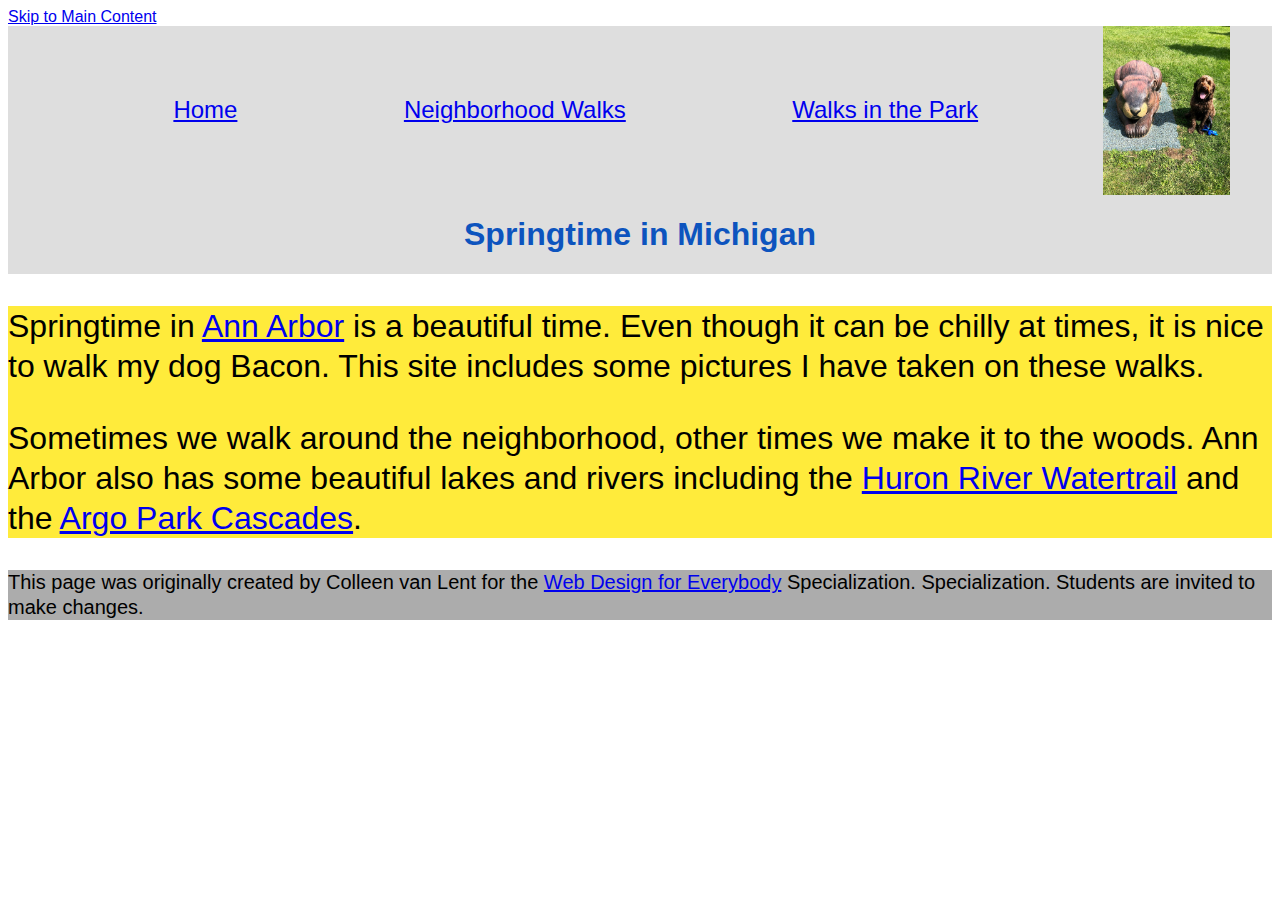
<file: index.html>
<!DOCTYPE html>
<html lang="en">

<head>
  <meta charset="utf-8">
  <meta name="viewport" content="width=device-width">
  <title>Springtime In Michigan</title>
  
  <link rel="stylesheet" href="css/style.css">
</head>

<body>
  <a href="#main_content">Skip to Main Content</a>
  <header>
    <nav>
      <ul>
        <li><a href="index.html">Home</a></li>
        <li><a href="neighborhood.html">Neighborhood Walks</a></li>
        <li><a href="parks.html">Walks in the Park</a></li>
      </ul>
    </nav>
    <img src="images/BaconGallupPark.jpg" width="200" alt="Brown Labradoodle sitting next to a statue.">
    <h1>Springtime in Michigan</h1>
  </header>
  <main id="main_content">
    <p>Springtime in <a href="https://www.michigan.org/city/ann-arbor">Ann Arbor</a> is a beautiful time. Even though
      it can be chilly at times, it is nice to walk my dog Bacon. This site includes some pictures I have taken on
      these walks. </p>

    <p>Sometimes we walk around the neighborhood, other times we make it to the woods. Ann Arbor also has some
      beautiful lakes and rivers including the <a
        href="https://www.annarbor.org/things-to-do/recreation-outdoors/huron-river/">Huron River Watertrail</a> and
      the <a href="https://www.a2gov.org/departments/Parks-Recreation/parks-places/argo/pages/default.aspx">Argo Park
        Cascades</a>.</p>

  </main>
  <footer>
    <p>This page was originally created by Colleen van Lent for the <a
        href="https://www.coursera.org/specializations/web-design"> Web Design for Everybody</a> Specialization.
      Specialization. Students are invited to make changes.</p>
  </footer>

</body>

</html>
</file>
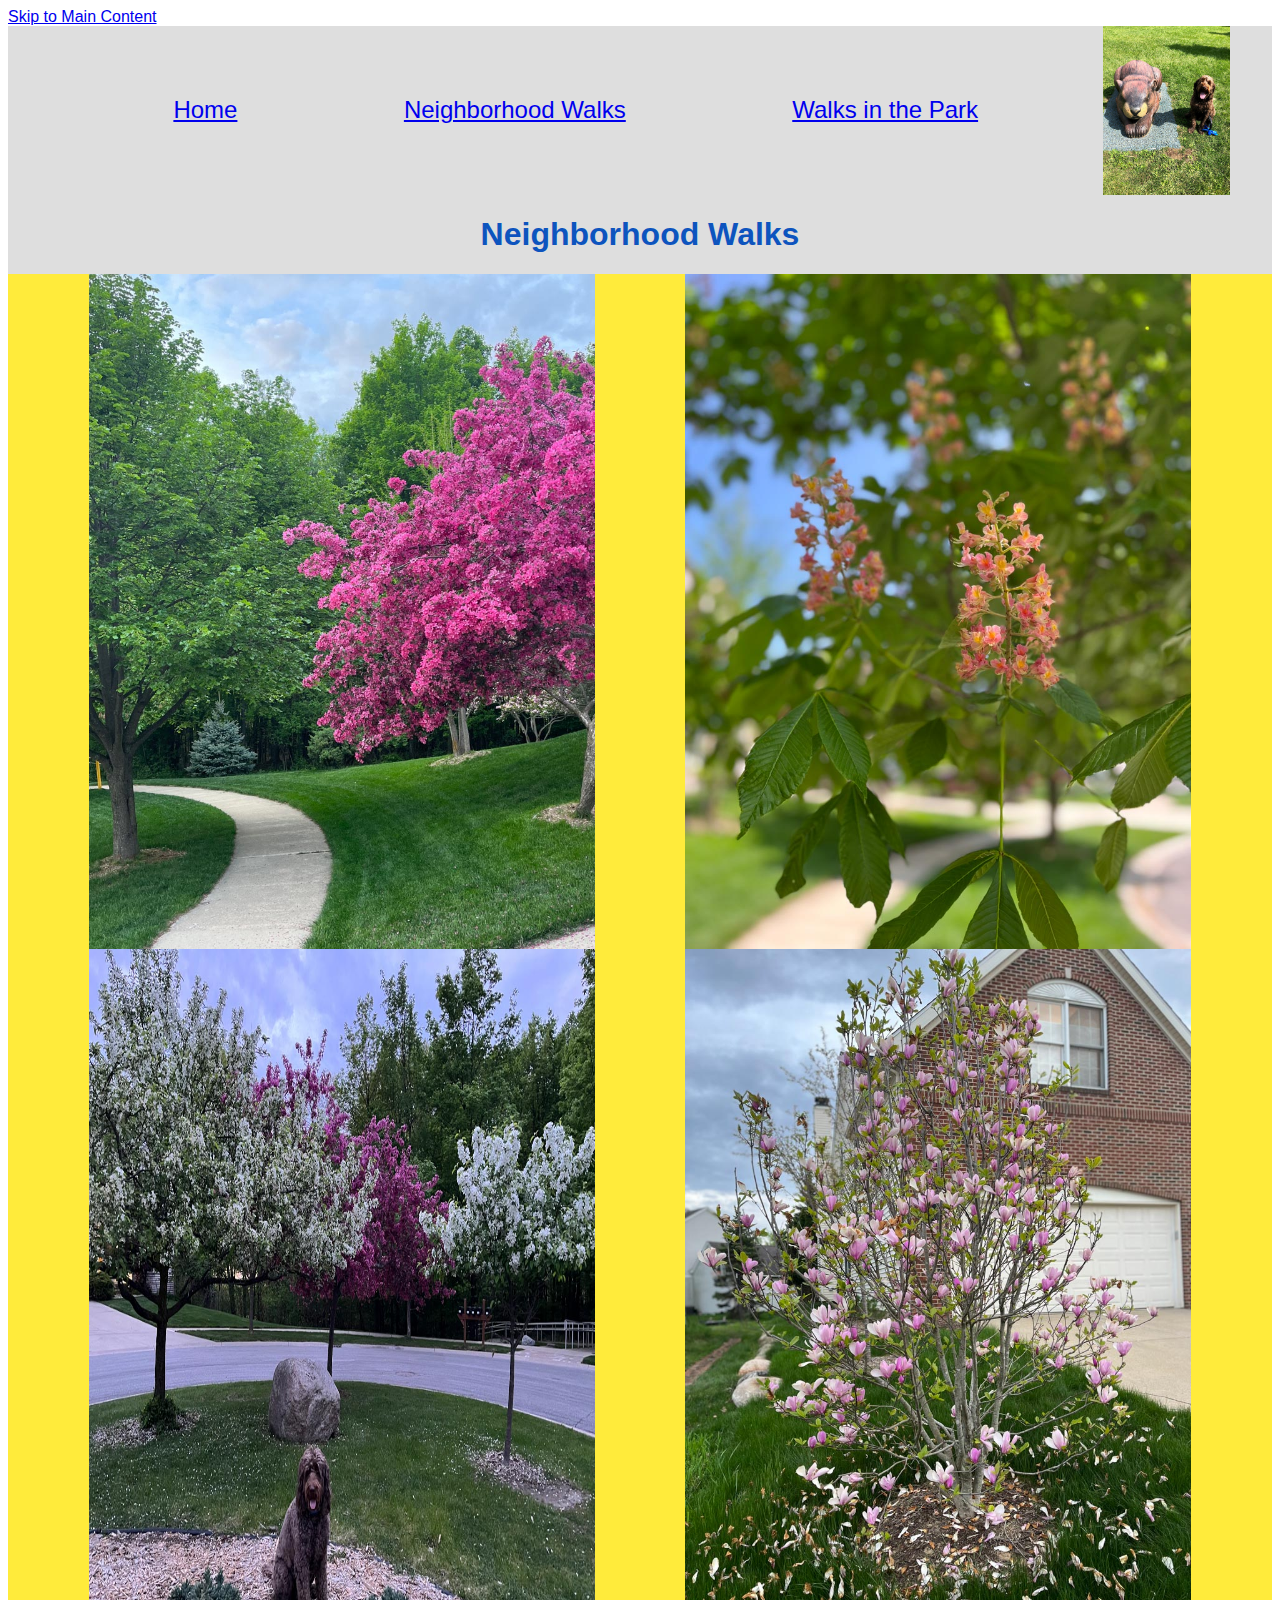
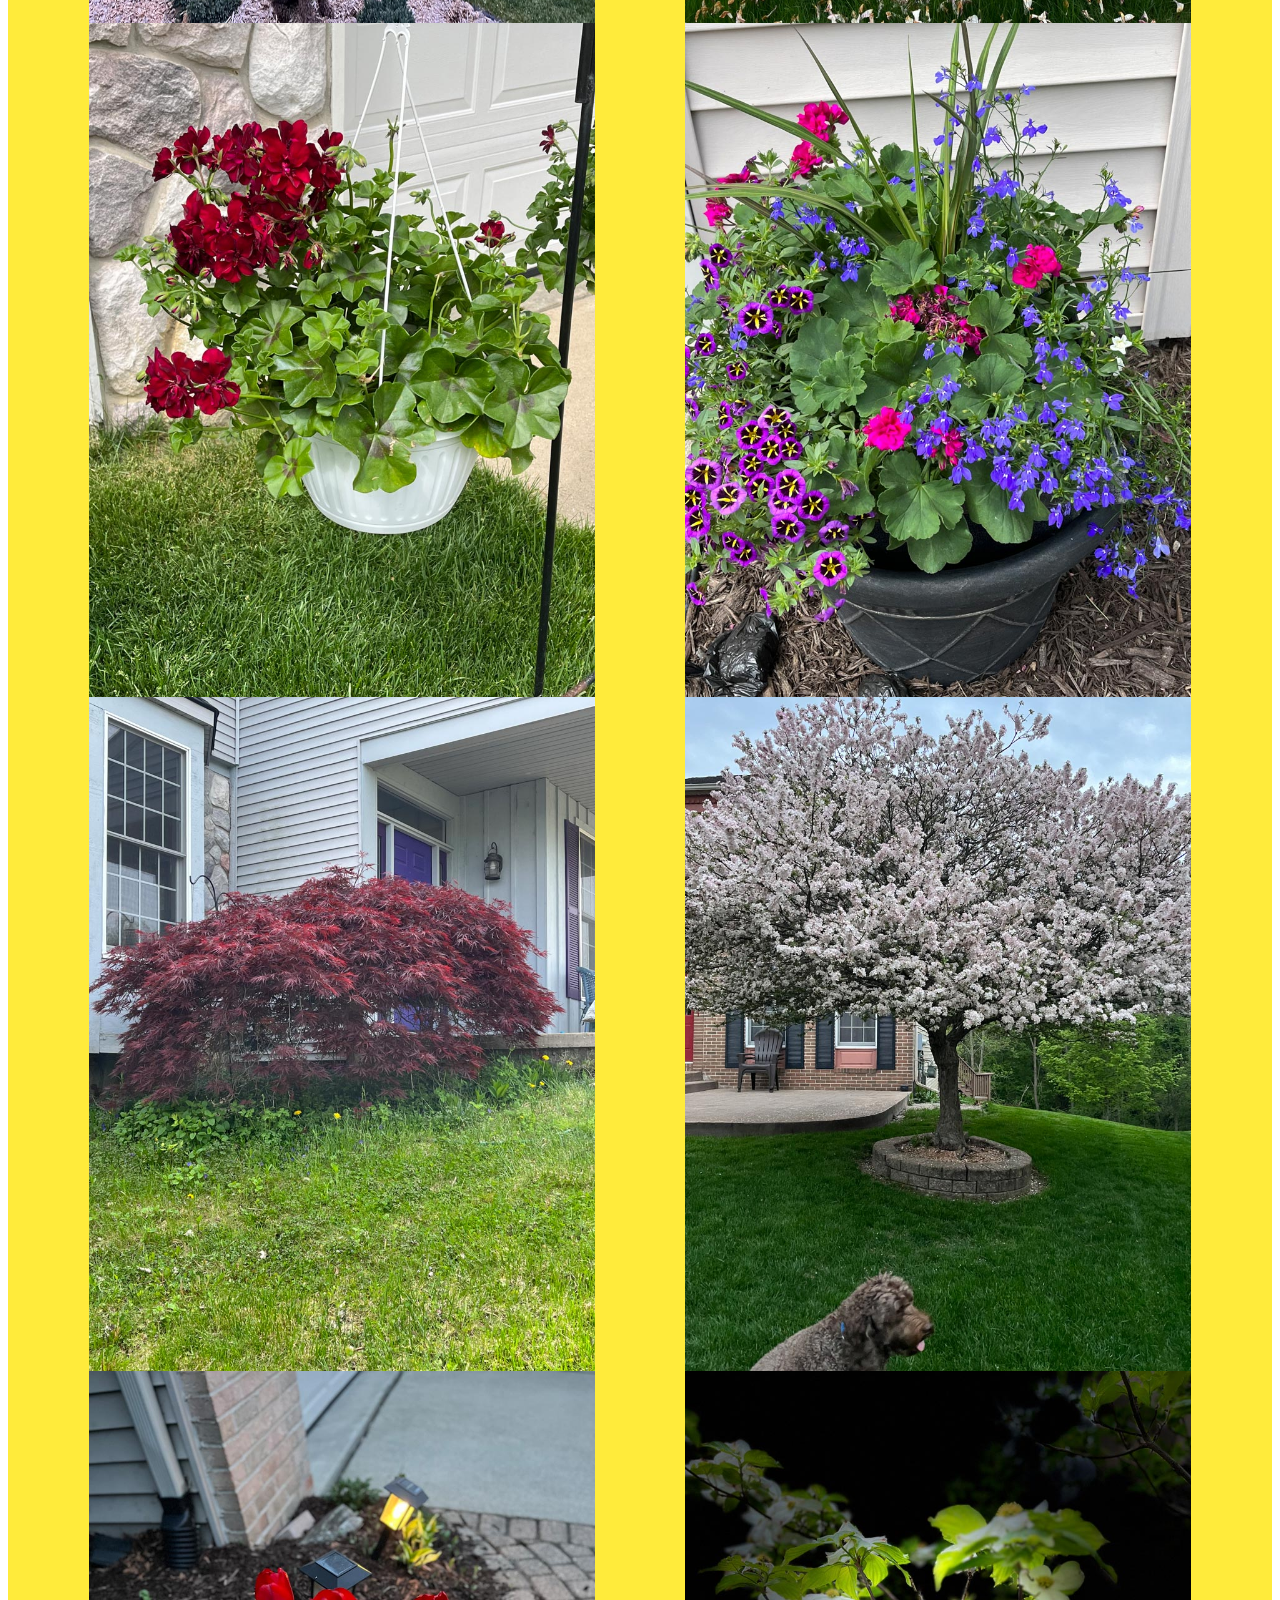
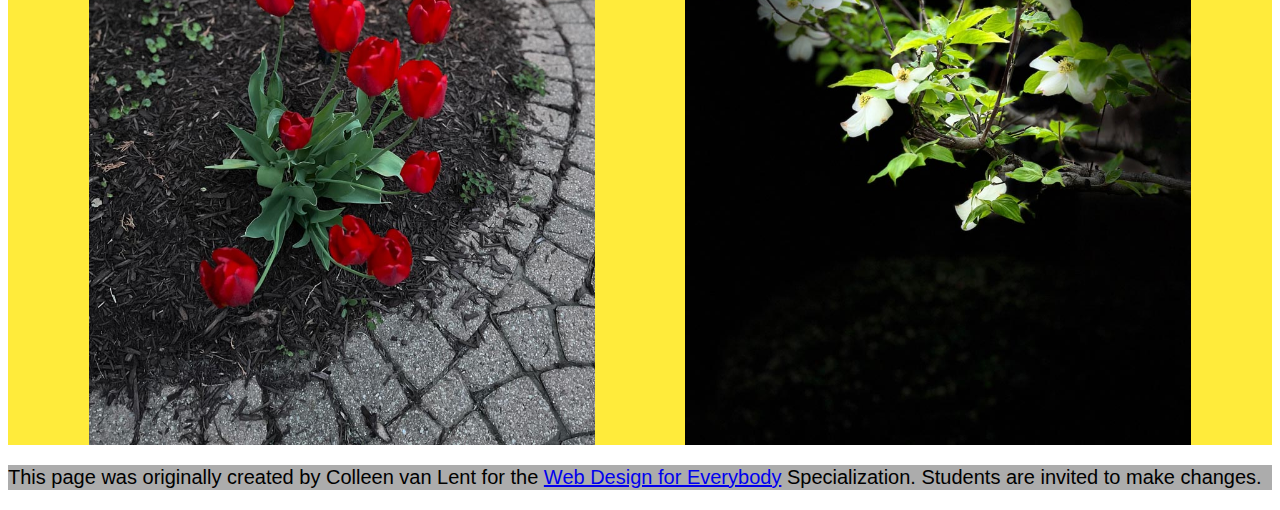
<file: neighborhood.html>
<!DOCTYPE html>
<html lang="en">

<head>
  <meta charset="utf-8">
  <meta name="viewport" content="width=device-width">
  <title>Neighborhood Walk</title>
  <link rel="stylesheet" href="css/style.css">
</head>

<body>
  <a href="#main_content">Skip to Main Content</a>
  <header>
    <nav>
      <ul>
        <li><a href="index.html">Home</a></li>
        <li><a href="neighborhood.html">Neighborhood Walks</a></li>
        <li><a href="parks.html">Walks in the Park</a></li>
      </ul>
    </nav>
    <img src="images/BaconGallupPark.jpg" width="200" alt="Brown Labradoodle sitting next to a statue.">
    <h1>Neighborhood Walks</h1>
  </header>
  <main id="main_content">
    <div class="grid-container">
      <div class="grid-item"><img src="images/bend_in_the_road.jpg"
        alt="a purple tree stands in contrast to the green leaved trees along a bend in the road" width="100"></div>
      <div class="grid-item"><img src="images/pink_blossoms.jpg" alt="small pink blossoms on an otherwise green leaved tree" width="100"></div>
      <div class="grid-item"><img src="images/blooming_trees.jpg" alt="brown labradoodle sitting in front of white and purple blooming  trees"
        width="100"></div>
      <div class="grid-item"><img src="images/falling_petals.jpg" alt="a purple tulip tree that is beginning to shed its petals" width="100"></div>
      <div class="grid-item"><img src="images/hanging_plants.jpg" alt="red and green plants in a decorative hanging basket" width="100"></div>
      <div class="grid-item"><img src="images/potted_plants.jpg" alt="a decorative planter with a variety of brightly colored plants "
        width="100"></div>
      <div class="grid-item"><img src="images/red_maple.jpg" alt="a small Japanese maple tree in front of a putple door" width="100"></div>
      <div class="grid-item"><img src="images/tree_with_white_blooms.jpg"
        alt="brown labradoodle sitting in front of tree blooming with white petals" width="100"></div>
      <div class="grid-item"><img src="images/tulips.jpg" alt="bright red tulips in front of a garden light" width="100"></div>
      <div class="grid-item"><img src="images/white_buds_on_tree.jpg" alt="artsy shot of white blooms on a green tree with a dark background"
        width="100"></div>
    </div>
  </main>
  <footer>
    <p>This page was originally created by Colleen van Lent for the <a
        href="https://www.coursera.org/specializations/web-design"> Web Design for Everybody</a> Specialization.
      Students are invited to make changes.</p>
  </footer>

</body>

</html>
</file>
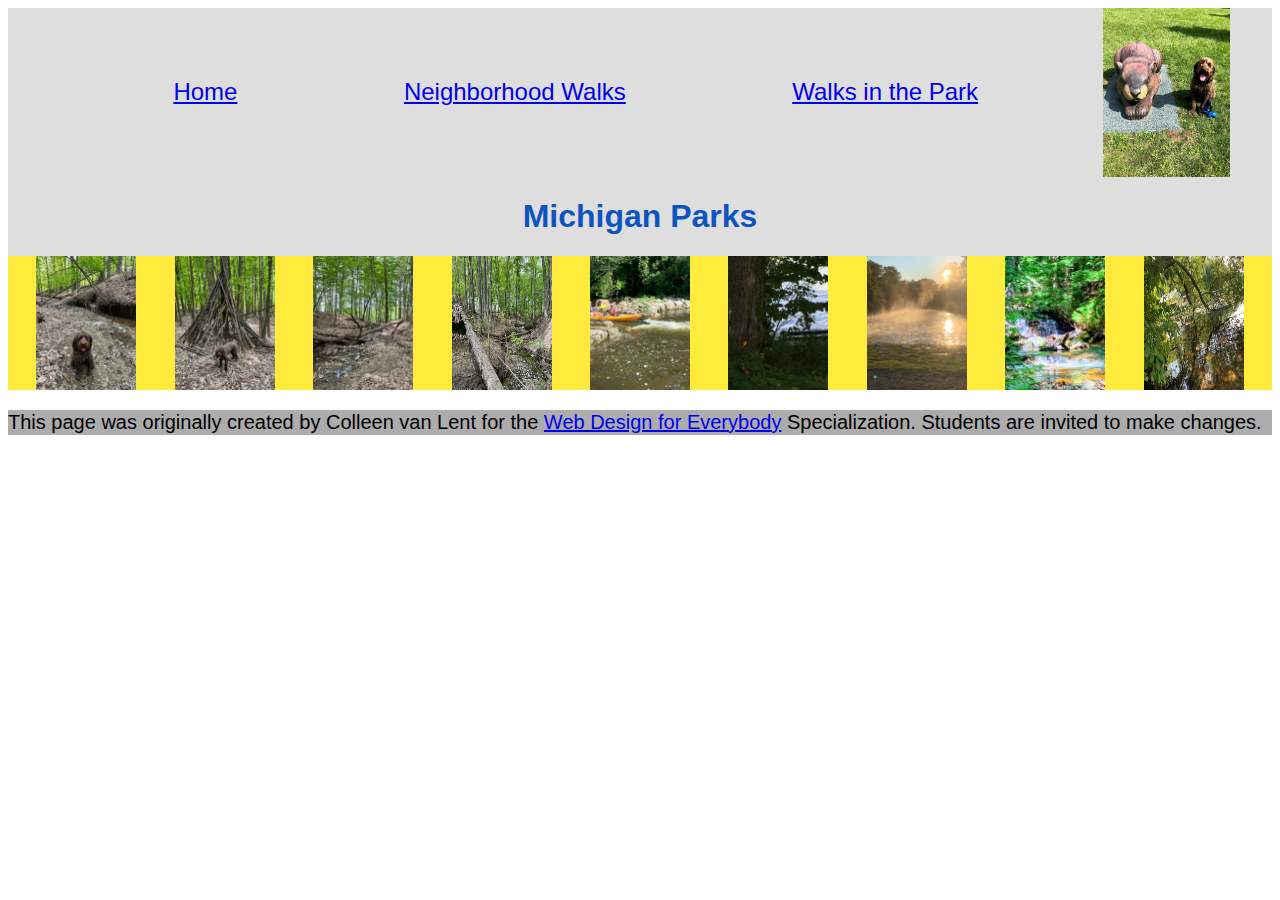
<file: parks.html>
<!DOCTYPE html>
<html lang="en">

<head>
  <meta charset="utf-8">
  <meta name="viewport" content="width=device-width">
  <title>Michigan Parks</title>
  <link rel="stylesheet" href="css/style.css">
</head>

<body>
  <header>
    <nav>
      <ul>
        <li><a href="index.html">Home</a></li>
        <li><a href="neighborhood.html">Neighborhood Walks</a></li>
        <li><a href="parks.html">Walks in the Park</a></li>
      </ul>
    </nav>
    <img src="images/BaconGallupPark.jpg" width="200" alt="Brown Labradoodle sitting next to a statue.">
    <h1>Michigan Parks</h1>

  </header>
  <main>
    <div>
      <img src="images/bacon_in_the_woods.jpg" alt="brown labradoodle sitting near a stream in a wooded setting"
        width="100">
      <img src="images/bacon_near_the_fort.jpg"
        alt="brown labradoodle posing in front of a makeshift fort made of branches" width="100">
      <img src="images/downed_tree.jpg" alt="a downed tree crossign a stream" width="100">
      <img src="images/fort_in_woods.jpg" alt="a small fort made of branches" width="100">
      <img src="images/huron_river_cascades.jpg" alt=" two people on a kayak approaching some small rapids" width="100">
      <img src="images/lake_view.jpg" alt="a glimpse of a child running along a lake obscured by branches" width="100">
      <img src="images/mist_over_huron_river.jpg" alt="the mist rising over a river in the morning" width="100">
      <img src="images/munising.jpg" alt="small waterfall" width="100">
      <img src="images/reflected_tree.jpg" alt="reflection of a lake and trees" width="100">

    </div>

  </main>
  <footer>
    <p>This page was originally created by Colleen van Lent for the <a
        href="https://www.coursera.org/specializations/web-design"> Web Design for Everybody</a> Specialization.
      Students are invited to make changes.</p>
  </footer>

</body>

</html>
</file>
<file: css/style.css>
/* Stylesheet to be used with homework from Week 1 */

body{
    font-family: Arial, Helvetica, sans-serif;
    font-size: 100%;
}

header{
    background-color: rgb(222, 222, 222);
    display: flex;
    flex-wrap: wrap;
    align-items: center;
    justify-content: space-evenly;
}

header img{
    width: 10%;
    position: relative;
   
}

nav{
    /* background-color: rgb(107, 155, 196); */
    display: inline-block;
    justify-content: space-around;
    width: 80%;
    font-size: 24px;
}
div{
    display: flex;
    flex-wrap: wrap;
    column-gap: 10px;
    justify-content: space-evenly;
}

main{
    background-color: rgb(255, 235, 59);
    font-size: 200%;
}

.grid-container{
    display: grid;
    grid-template-columns: 40% 40%;
    justify-content: space-evenly;

}

.grid-item img{
    width: 100%;
}
footer{
    background-color: rgb(172, 172, 172);
    color: rgb(0, 0, 0);
    font-size: 20px;
}

ul{
    display: flex;
    list-style-type: none;
    justify-content: space-around;
}
/* li{
    display: inline-block;
    width: 30%;
    font-size: 20px;
} */

h1{
    text-align: center;
    font-family:'Segoe UI', Tahoma, Geneva, Verdana, sans-serif;
    color: rgb(13, 84, 190);
}

p{
    font_size: 16px;
    line-height: 125%;
}
</file>
